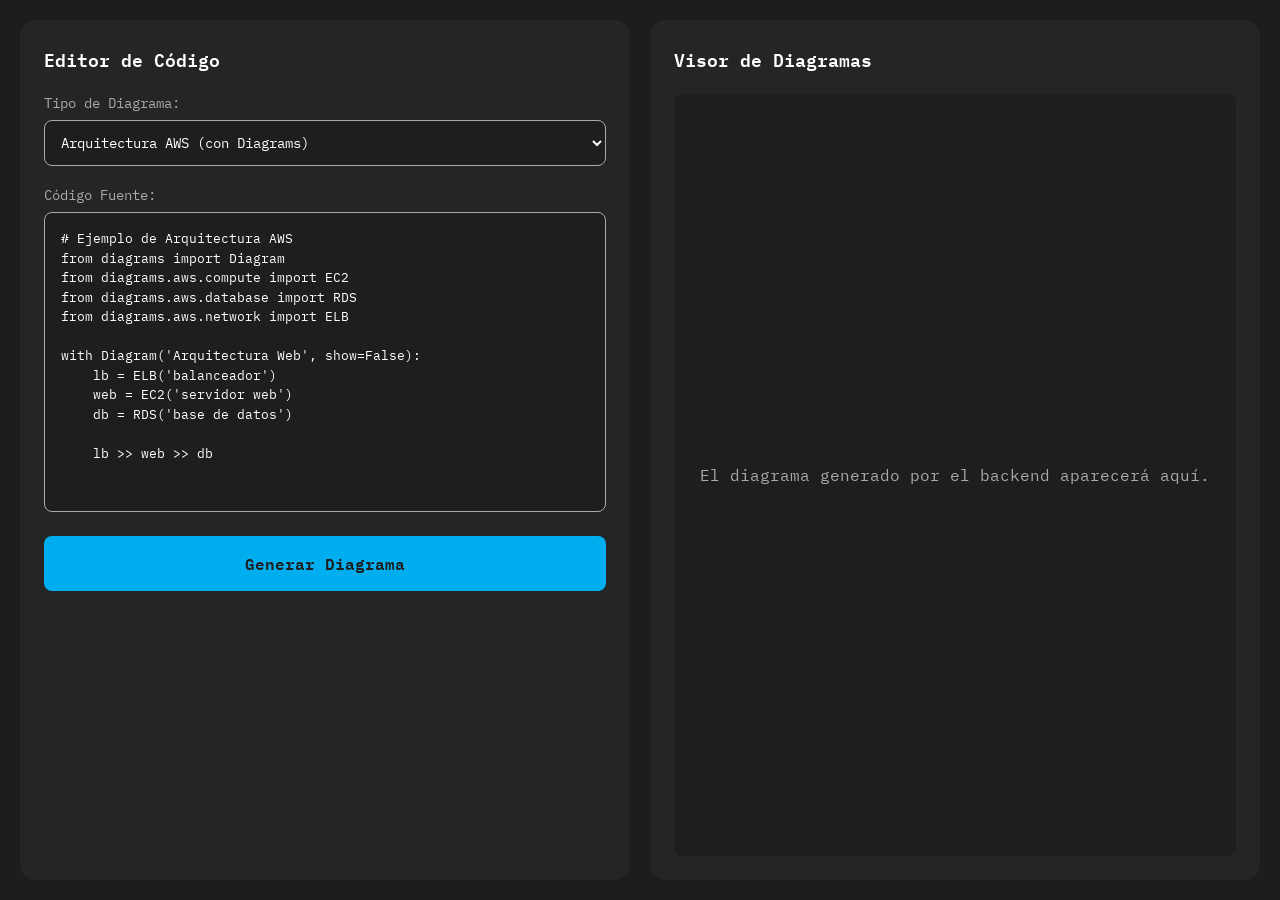
<file: diagram-studio.html>
<!DOCTYPE html>
<html lang="es">
<head>
    <meta charset="UTF-8">
    <meta name="viewport" content="width=device-width, initial-scale=1.0">
    <title>Diagram Studio</title>
    
    <!-- Google Fonts - IBM Plex Mono -->
    <link rel="preconnect" href="https://fonts.googleapis.com">
    <link rel="preconnect" href="https://fonts.gstatic.com" crossorigin>
    <link href="https://fonts.googleapis.com/css2?family=IBM+Plex+Mono:ital,wght@0,100;0,200;0,300;0,400;0,500;0,600;0,700;1,100;1,200;1,300;1,400;1,500;1,600;1,700&display=swap" rel="stylesheet">
    
    <style>
        :root {
            --background-dark: #1D1D1D;
            --panel-dark:      #252526;
            --accent-cyan:     #00AEEF;
            --text-white:      #FFFFFF;
            --text-grey:       #AAAAAA;
            --input-bg:        #1e1e1e;
        }

        * {
            margin: 0;
            padding: 0;
            box-sizing: border-box;
        }

        body {
            font-family: 'IBM Plex Mono', monospace;
            background-color: var(--background-dark);
            color: var(--text-white);
            height: 100vh;
            overflow: hidden;
        }

        .main-container {
            display: flex;
            height: 100vh;
            gap: 20px;
            padding: 20px;
        }

        .panel {
            background-color: var(--panel-dark);
            border-radius: 16px;
            padding: 24px;
            display: flex;
            flex-direction: column;
        }

        .left-panel {
            flex: 1;
            min-width: 400px;
        }

        .right-panel {
            flex: 1;
            min-width: 400px;
        }

        .panel-title {
            font-size: 18px;
            font-weight: 600;
            margin-bottom: 20px;
            color: var(--text-white);
        }

        .form-group {
            margin-bottom: 20px;
        }

        .form-label {
            display: block;
            margin-bottom: 8px;
            font-size: 14px;
            color: var(--text-grey);
        }

        .diagram-select {
            width: 100%;
            padding: 12px;
            background-color: var(--input-bg);
            border: 1px solid var(--text-grey);
            border-radius: 8px;
            color: var(--text-white);
            font-family: 'IBM Plex Mono', monospace;
            font-size: 14px;
        }

        .diagram-select option {
            background-color: var(--input-bg);
            color: var(--text-white);
        }

        .code-textarea {
            width: 100%;
            height: 300px;
            padding: 16px;
            background-color: var(--input-bg);
            border: 1px solid var(--text-grey);
            border-radius: 8px;
            color: var(--text-white);
            font-family: 'IBM Plex Mono', monospace;
            font-size: 13px;
            line-height: 1.5;
            resize: none;
            outline: none;
        }

        .code-textarea::placeholder {
            color: var(--text-grey);
        }

        .generate-button {
            width: 100%;
            padding: 14px 24px;
            background-color: var(--accent-cyan);
            color: var(--background-dark);
            border: none;
            border-radius: 8px;
            font-family: 'IBM Plex Mono', monospace;
            font-size: 16px;
            font-weight: 600;
            cursor: pointer;
            transition: opacity 0.2s ease;
        }

        .generate-button:hover:not(:disabled) {
            opacity: 0.9;
        }

        .generate-button:disabled {
            opacity: 0.6;
            cursor: not-allowed;
        }

        .viewer-area {
            flex: 1;
            display: flex;
            align-items: center;
            justify-content: center;
            background-color: var(--input-bg);
            border-radius: 8px;
            padding: 24px;
            text-align: center;
        }

        .placeholder-text {
            color: var(--text-grey);
            font-size: 16px;
        }

        .loading-text {
            color: var(--accent-cyan);
            font-size: 16px;
        }

        .error-text {
            color: #ff6b6b;
            font-size: 16px;
        }

        .diagram-image {
            max-width: 100%;
            max-height: 100%;
            border-radius: 8px;
            box-shadow: 0 4px 12px rgba(0, 0, 0, 0.3);
        }

        @media (max-width: 768px) {
            .main-container {
                flex-direction: column;
                height: auto;
                min-height: 100vh;
            }
            
            .left-panel,
            .right-panel {
                min-width: unset;
            }
            
            .code-textarea {
                height: 200px;
            }
        }
    </style>
</head>
<body>
    <div class="main-container">
        <!-- Panel Izquierdo: Editor de Código -->
        <div class="panel left-panel">
            <h2 class="panel-title">Editor de Código</h2>
            
            <div class="form-group">
                <label class="form-label" for="diagram-type">Tipo de Diagrama:</label>
                <select id="diagram-type" class="diagram-select">
                    <option value="aws">Arquitectura AWS (con Diagrams)</option>
                    <option value="er">Diagrama ER (con ERAlchemy)</option>
                    <option value="json">Estructura JSON</option>
                </select>
            </div>
            
            <div class="form-group">
                <label class="form-label" for="source-code">Código Fuente:</label>
                <textarea id="source-code" class="code-textarea" placeholder="# Ejemplo de Arquitectura AWS
from diagrams import Diagram
from diagrams.aws.compute import EC2
from diagrams.aws.database import RDS
from diagrams.aws.network import ELB

with Diagram('Arquitectura Web', show=False):
    lb = ELB('balanceador')
    web = EC2('servidor web')
    db = RDS('base de datos')
    
    lb >> web >> db"></textarea>
            </div>
            
            <button id="generate-btn" class="generate-button">
                Generar Diagrama
            </button>
        </div>
        
        <!-- Panel Derecho: Visor de Diagramas -->
        <div class="panel right-panel">
            <h2 class="panel-title">Visor de Diagramas</h2>
            
            <div id="viewer-area" class="viewer-area">
                <p class="placeholder-text">El diagrama generado por el backend aparecerá aquí.</p>
            </div>
        </div>
    </div>

    <script>
        const API_ENDPOINT = 'https://api.example.com/dev/diagrams/generate';
        
        // Ejemplos de código para cada tipo de diagrama
        const codeExamples = {
            aws: `# Ejemplo de Arquitectura AWS
from diagrams import Diagram
from diagrams.aws.compute import EC2
from diagrams.aws.database import RDS
from diagrams.aws.network import ELB

with Diagram('Arquitectura Web', show=False):
    lb = ELB('balanceador')
    web = EC2('servidor web')
    db = RDS('base de datos')
    
    lb >> web >> db`,
            
            er: `-- Ejemplo de Diagrama ER
[usuarios] {bgcolor: "#d0e0d0"}
  *id {label: "int, not null"}
  nombre {label: "varchar, not null"}
  email {label: "varchar, unique"}
  fecha_creacion {label: "timestamp"}

[publicaciones] {bgcolor: "#ececfc"}  
  *id {label: "int, not null"}
  +usuario_id {label: "int, not null, FK(usuarios)"}
  titulo {label: "varchar, not null"}
  contenido {label: "text"}
  
usuarios ||--o{ publicaciones`,
            
            json: `{
  "proyecto": {
    "nombre": "Diagram Studio",
    "version": "1.0.0",
    "tecnologias": {
      "frontend": ["HTML", "CSS", "JavaScript"],
      "backend": ["Python", "AWS Lambda"],
      "base_datos": ["DynamoDB"]
    },
    "arquitectura": {
      "patron": "Serverless",
      "componentes": [
        {
          "nombre": "Editor",
          "funcion": "Entrada de código"
        },
        {
          "nombre": "Generador", 
          "funcion": "Procesamiento"
        }
      ]
    }
  }
}`
        };

        // Referencias a elementos del DOM
        const diagramTypeSelect = document.getElementById('diagram-type');
        const sourceCodeTextarea = document.getElementById('source-code');
        const generateButton = document.getElementById('generate-btn');
        const viewerArea = document.getElementById('viewer-area');

        // Actualizar placeholder cuando cambie el tipo de diagrama
        diagramTypeSelect.addEventListener('change', function() {
            const selectedType = this.value;
            sourceCodeTextarea.placeholder = codeExamples[selectedType];
            
            // Si el textarea está vacío, llenar con el ejemplo
            if (!sourceCodeTextarea.value.trim()) {
                sourceCodeTextarea.value = codeExamples[selectedType];
            }
        });

        // Inicializar con el ejemplo de AWS
        sourceCodeTextarea.value = codeExamples.aws;

        // Función para mostrar contenido en el visor
        function updateViewer(content) {
            viewerArea.innerHTML = content;
        }

        // Función para generar diagrama
        async function generateDiagram() {
            const diagramType = diagramTypeSelect.value;
            const sourceCode = sourceCodeTextarea.value.trim();

            // Validar que hay código
            if (!sourceCode) {
                updateViewer('<p class="error-text">Por favor, ingresa código fuente antes de generar el diagrama.</p>');
                return;
            }

            // Deshabilitar botón y mostrar estado de carga
            generateButton.disabled = true;
            generateButton.textContent = 'Generando...';
            updateViewer('<p class="loading-text">Generando diagrama...</p>');

            try {
                // Preparar el cuerpo de la petición según el tipo
                let requestBody;
                
                switch(diagramType) {
                    case 'aws':
                    case 'er':
                        requestBody = {
                            diagram_type: diagramType,
                            source_code: sourceCode
                        };
                        break;
                    case 'json':
                        try {
                            // Para JSON, validar que sea JSON válido
                            JSON.parse(sourceCode);
                            requestBody = {
                                diagram_type: diagramType,
                                json_data: sourceCode
                            };
                        } catch (e) {
                            throw new Error('El código JSON no es válido. Por favor, verifica la sintaxis.');
                        }
                        break;
                    default:
                        throw new Error('Tipo de diagrama no soportado');
                }

                // Realizar petición POST
                const response = await fetch(API_ENDPOINT, {
                    method: 'POST',
                    headers: {
                        'Content-Type': 'application/json',
                    },
                    body: JSON.stringify(requestBody)
                });

                if (!response.ok) {
                    throw new Error(`Error HTTP: ${response.status} - ${response.statusText}`);
                }

                const data = await response.json();

                // Validar respuesta
                if (!data.imageUrl) {
                    throw new Error('La respuesta del servidor no contiene una URL de imagen válida.');
                }

                // Mostrar imagen
                updateViewer(`<img src="${data.imageUrl}" alt="Diagrama generado" class="diagram-image" />`);

            } catch (error) {
                console.error('Error al generar diagrama:', error);
                updateViewer(`<p class="error-text">Error: ${error.message}</p>`);
            } finally {
                // Rehabilitar botón
                generateButton.disabled = false;
                generateButton.textContent = 'Generar Diagrama';
            }
        }

        // Event listener para el botón
        generateButton.addEventListener('click', generateDiagram);

        // Permitir generar con Enter en el textarea (Ctrl+Enter)
        sourceCodeTextarea.addEventListener('keydown', function(e) {
            if (e.ctrlKey && e.key === 'Enter') {
                generateDiagram();
            }
        });
    </script>
</body>
</html>
</file>
